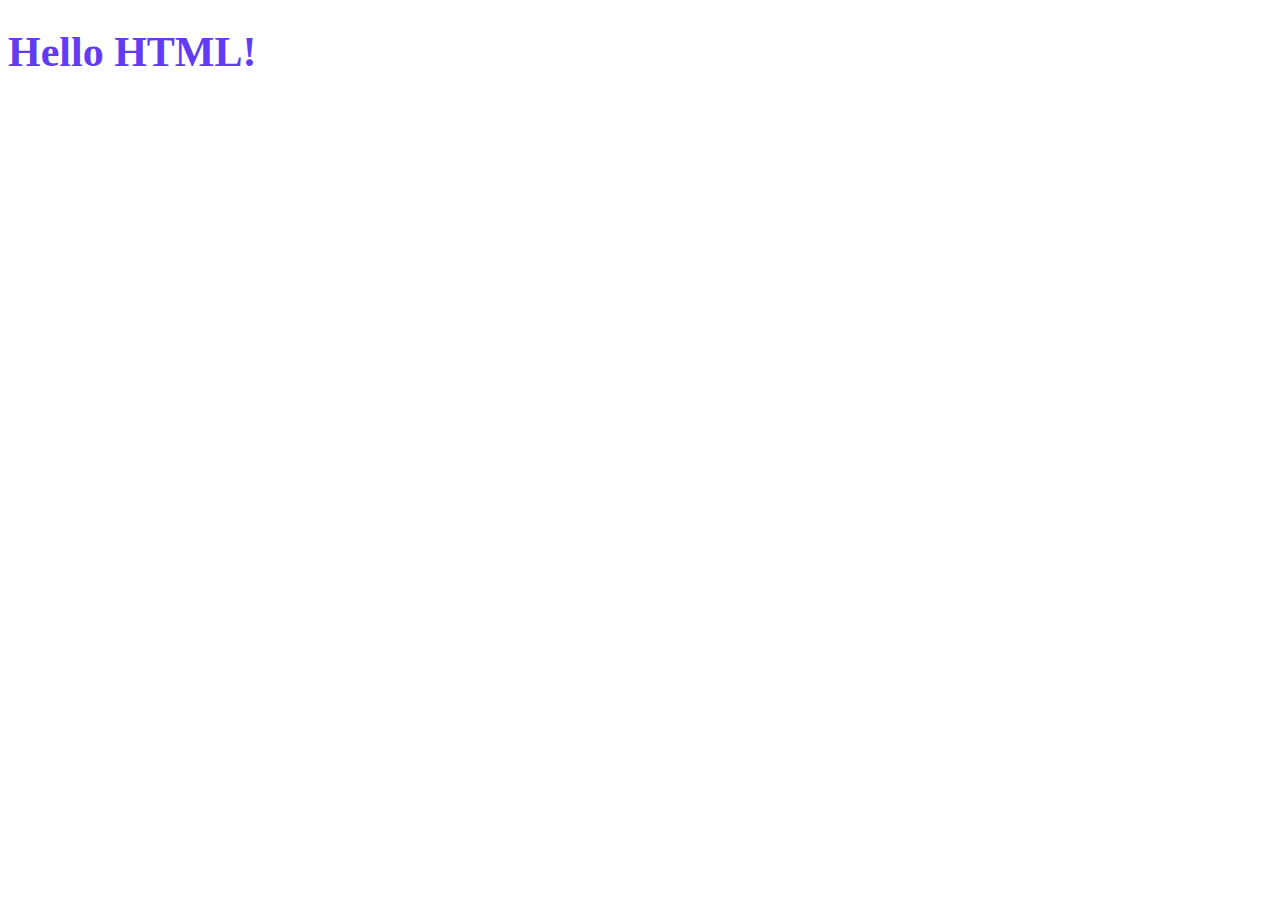
<file: 10. HTML & CSS Basics/index.html>
<!DOCTYPE html>
<html>
  <head>
    <link rel="stylesheet" type="text/css" href="styles.css">

    <meta charset="UTF-8">
    <title>HTML Example</title>
  </head>
  <body>
    <h1>Hello HTML!</h1>
  </body>
</html>
</file>
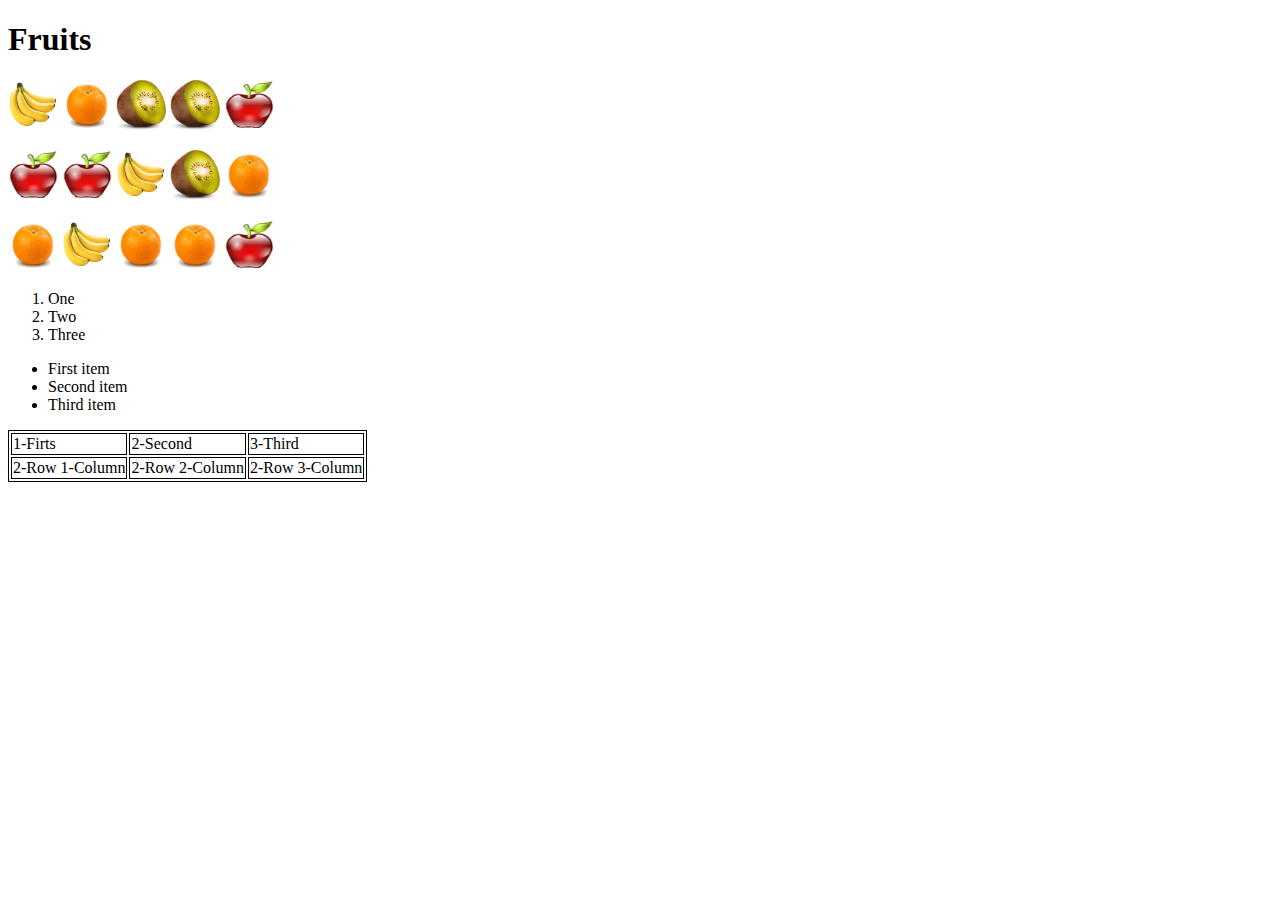
<file: 10. HTML & CSS Basics/fruits.html>
<!DOCTYPE html>
<html>
  <head>
    <meta charset="UTF-8">
    <title>Fruits</title>
  </head>
  <body>
    <h1><strong>Fruits</strong></h1>
    <p>
      <img src="pictures/banana.png" width="50" height="50">
      <img src="pictures/orange.png" width="50" height="50">
      <img src="pictures/kiwi.png" width="50" height="50">
      <img src="pictures/kiwi.png" width="50" height="50">
      <img src="pictures/apple.png" width="50" height="50">
    </p>
    <p>
      <img src="pictures/apple.png" width="50" height="50">
      <img src="pictures/apple.png" width="50" height="50">
      <img src="pictures/banana.png" width="50" height="50">
      <img src="pictures/kiwi.png" width="50" height="50">
      <img src="pictures/orange.png" width="50" height="50">
    </p>
    <p>
      <img src="pictures/orange.png" width="50" height="50">
      <img src="pictures/banana.png" width="50" height="50">
      <img src="pictures/orange.png" width="50" height="50">
      <img src="pictures/orange.png" width="50" height="50">
      <img src="pictures/apple.png" width="50" height="50">
    </p>
      
    <p>
        <ol>
            <li>One</li>
            <li>Two</li>
            <li>Three</li>
          </ol>
          
    </p>
    <p>
        <ul>
            <li>First item</li>
            <li>Second item</li>
            <li>Third item</li>
          </ul>
          
    </p>
    <p>
      <table style="border: 1px solid black">
        <tr >
          <td style="border: 1px solid black">1-Firts</td>
          <td style="border: 1px solid black">2-Second</td>
          <td style="border: 1px solid black">3-Third</td>
        </tr>
        <tr >
          <td style="border: 1px solid black">2-Row 1-Column</td>
          <td style="border: 1px solid black">2-Row 2-Column</td>
          <td style="border: 1px solid black">2-Row 3-Column</td>
        </tr>
      </table>
    </p>
  </body>
</html>
</file>
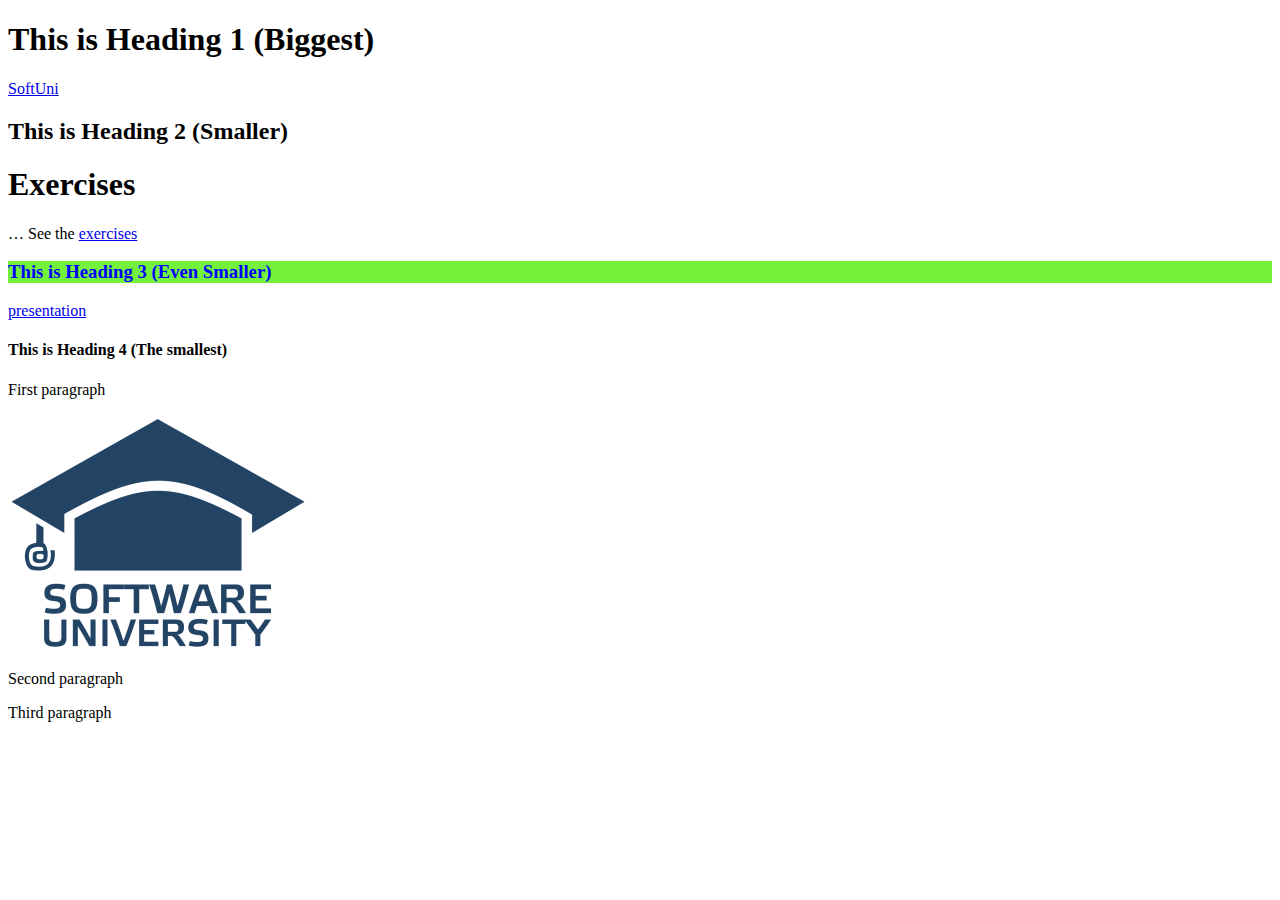
<file: 10. HTML & CSS Basics/heading.html>
<!DOCTYPE html>
<html>
  <head>
    <meta charset="UTF-8">
    <title>Headings</title>
    <style>
      h3 {
        color: blue;
        background-color: rgb(116, 241, 59);
      }
    </style>
    
  </head>
  <body>
    <h1>This is Heading 1 (Biggest)</h1>
    <a href="https://softuni.bg">SoftUni</a>

    <h2>This is Heading 2 (Smaller)</h2>
    <h1 id="exercises">Exercises</h1>
    …
    See the <a href="#exercises" target="_blank">exercises</a>

    
    <h3>This is Heading 3 (Even Smaller)</h3>
    <a href="../2.%20HTML5-Overview.pptx">presentation</a>

    <h4>This is Heading 4 (The smallest)</h4>
    


    <p>First paragraph</p>
    <img src='pictures/SoftUni-logo.png'/>
    <p>Second paragraph</p>
    <p>Third paragraph</p>
  </body>
</html>
</file>
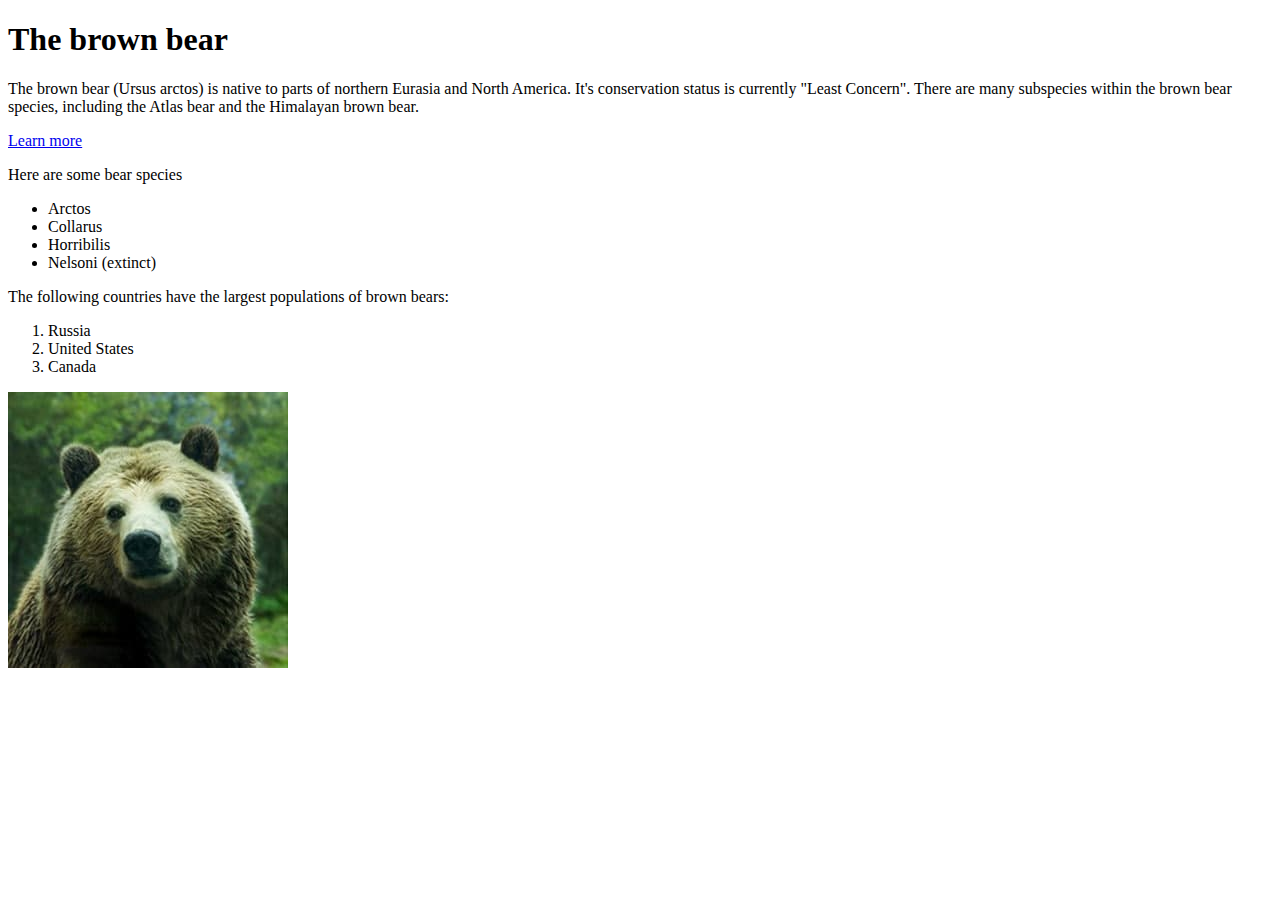
<file: 10. HTML & CSS Basics/wiki-page.html>
<!DOCTYPE html>
<html>
  <head>
    <meta charset="UTF-8">
    <title>Brown Bear</title>
  </head>
  <body>
    <h1>The brown bear</h1>
    <p>
        The brown bear (Ursus arctos) is native to parts of northern Eurasia and North America.
It's conservation status is currently "Least Concern". There are many subspecies within
the brown bear species, including the Atlas bear and the Himalayan brown bear.
    </p>
    <p>
        <a href="https://en.wikipedia.org/wiki/Brown_bear">Learn more</a>
    </p>
    <p>Here are some bear species</p>
    <p>
        <ul>
            <li>Arctos</li>
            <li>Collarus</li>
            <li>Horribilis</li>
            <li>Nelsoni (extinct)</li>
        </ul>
    </p>
    <p>
        The following countries have the largest populations of brown bears:
    </p>
    <p>
        <ol>
            <li>Russia</li>
            <li>United States</li>
            <li>Canada</li>
        </ol>
    </p>
    <p>
        <img src="pictures/bear.jpg">
    </p>
  </body>
</html>
</file>
<file: 10. HTML & CSS Basics/styles.css>
h1 {
    font-size: 42px;
    color: rgb(97, 60, 243);
  }
</file>
